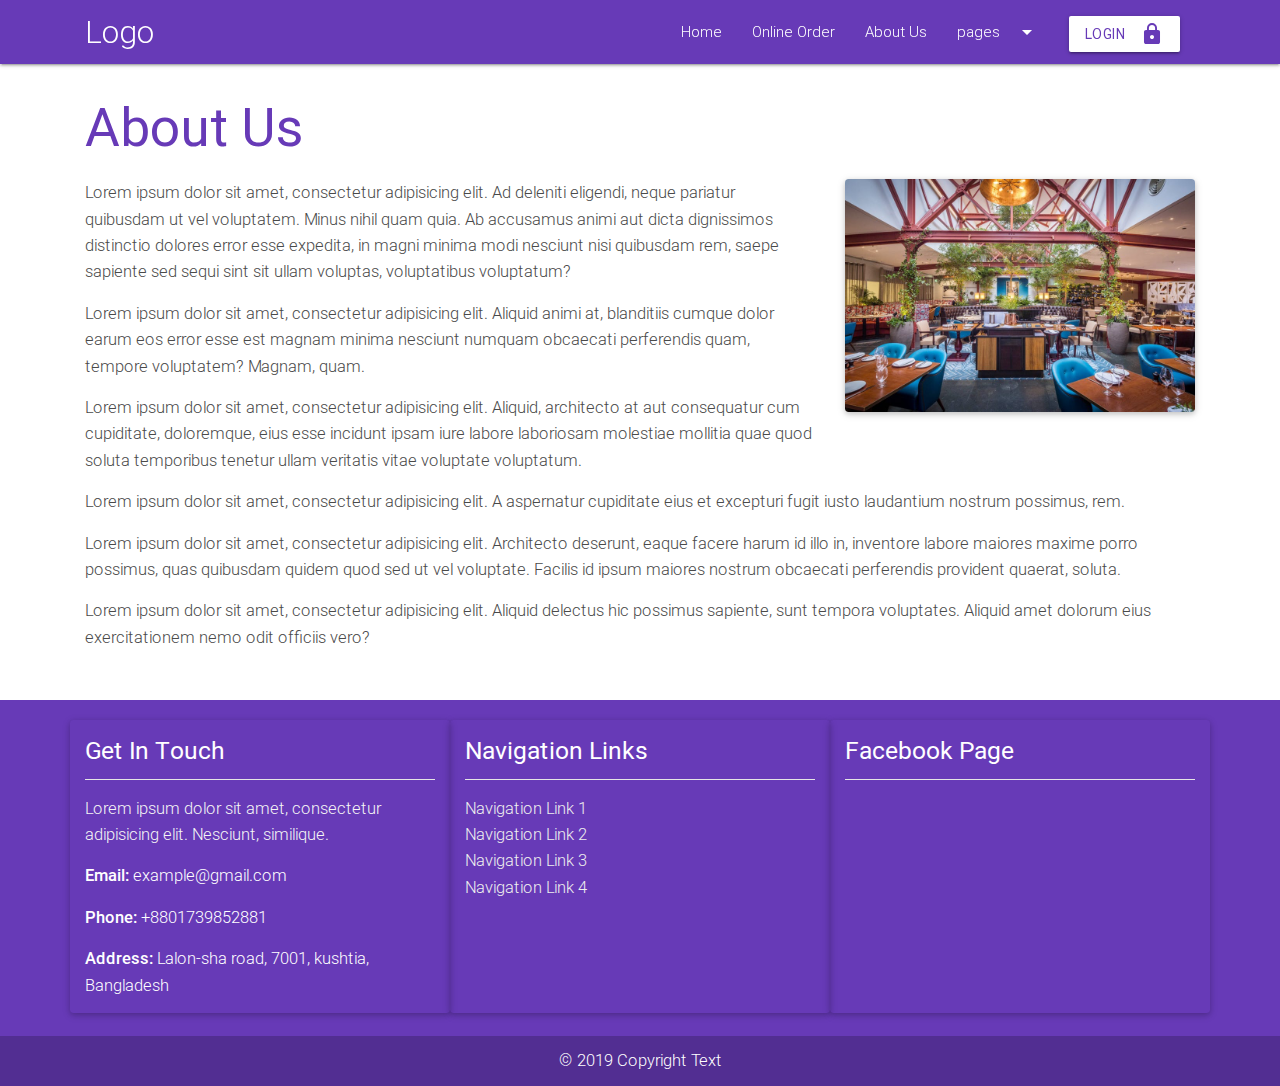
<file: about.html>
<!doctype html>
<html lang="en">
<head>
    <meta charset="UTF-8">
    <meta name="viewport" content="width=device-width, initial-scale=1, shrink-to-fit=no">
    <meta http-equiv="x-ua-compatible" content="ie=edge">
    <title>Home | Restaurant Template 1</title>

    <link href="https://fonts.googleapis.com/icon?family=Material+Icons" rel="stylesheet">
    <link rel="stylesheet" href="assets/css/font-awesome.min.css">
    <link rel="stylesheet" href="assets/css/bootstrap.min.css">
    <link rel="stylesheet" href="assets/css/mdb.min.css">
    <link rel="stylesheet" href="assets/css/materialize.css">
    <link rel="stylesheet" href="assets/css/owl.carousel.min.css">
    <link rel="stylesheet" href="assets/css/owl.theme.default.min.css">
    <!--<link rel="stylesheet" href="assets/css/animate.min.css">-->
    <link rel="stylesheet" href="assets/css/magnific-popup.css">
    <link rel="stylesheet" href="assets/css/style.css">
    <link rel="stylesheet" href="assets/css/responsive.css">

    <!--[if lt IE 9]>
    <script src="https://oss.maxcdn.com/libs/html5shiv/3.7.0/html5shiv.js"></script>
    <![endif]-->
    <style>
        .single-page-post-area .single-page-thumb {
            float: right;
            margin-left: 30px;
            margin-bottom: 30px;
            width: 350px;
            text-align: center;
        }
    </style>
</head>
<body>
<!--top bar section start-->
<header class="topbar navbar-fixed">
    <nav>
        <div class="container">
            <div class="nav-wrapper">
                <a href="#!" class="brand-logo">Logo</a>
                <a href="#" data-target="mobile-demo" class="sidenav-trigger"><i class="material-icons">menu</i></a>
                <ul class="right hide-on-med-and-down">
                    <li><a href="index.html">Home</a></li>
                    <li><a href="search-details.html">Online Order</a></li>
                    <li><a href="#!">About Us</a></li>
                    <li>
                        <a class="dropdown-trigger" href="#!" data-target="dropdown1">
                            pages
                            <i class="material-icons right">arrow_drop_down</i>
                        </a>
                        <ul id="dropdown1" class="dropdown-content">
                            <li><a href="login.html">Login</a></li>
                            <li class="divider"></li>
                            <li><a href="registration.html">Registration</a></li>
                            <li class="divider"></li>
                            <li><a href="reset-password.html">Reset Password</a></li>
                        </ul>
                    </li>
                    <li>
                        <!--<a class="waves-effect rounded waves-light btn modal-trigger btn-deep-purple" href="#modal1">Login</a>-->
                        <a href="login.html" class="my-auto btn btn-white btn-rounded mb-4">Login<i
                                class="material-icons right">lock</i></a>
                    </li>
                </ul>
                <div class="mobile-login-btn right d-none">
                    <a href="#">
                        <button type="button" class="btn">login</button>
                    </a>
                </div>
            </div>
        </div>
    </nav>

    <ul class="sidenav" id="mobile-demo">
        <li><a href="index.html">Home</a></li>
        <li><a href="#!">Online Order</a></li>
        <li><a href="#!">Reservation</a></li>
        <li>
            <a class="dropdown-trigger" href="#!" data-target="dropdown2">
                pages
                <i class="material-icons right">arrow_drop_down</i>
            </a>
            <ul id="dropdown2" class="dropdown-content">
                <li><a href="#!">About</a></li>
                <li class="divider"></li>
                <li><a href="#!">Gallery</a></li>
                <li class="divider"></li>
                <li><a href="#!">Contact Us</a></li>
            </ul>
        </li>
    </ul>
</header>
<!--top bar section end-->

<!--about details section start-->
<section class="single-page-details-section section-padding">
    <div class="container">
        <div class="row">
            <div class="col-md-12">
                <div class="single-page-post-area">
                    <div class="section-title text-md-left text-center">
                        <h2 class="text-capitalize mt-0">about us</h2>
                    </div>
                    <div class="single-page-thumb">
                        <img src="assets/images/about-thumb.jpg" alt="" class="img-fluid z-depth-1 rounded">
                    </div>
                    <div class="single-page-post-content">
                        <p>Lorem ipsum dolor sit amet, consectetur adipisicing elit. Ad deleniti eligendi, neque pariatur quibusdam ut vel voluptatem. Minus nihil quam quia. Ab accusamus animi aut dicta dignissimos distinctio dolores error esse expedita, in magni minima modi nesciunt nisi quibusdam rem, saepe sapiente sed sequi sint sit ullam voluptas, voluptatibus voluptatum?</p>
                        <p>Lorem ipsum dolor sit amet, consectetur adipisicing elit. Aliquid animi at, blanditiis cumque dolor earum eos error esse est magnam minima nesciunt numquam obcaecati perferendis quam, tempore voluptatem? Magnam, quam.</p>
                        <p>Lorem ipsum dolor sit amet, consectetur adipisicing elit. Aliquid, architecto at aut consequatur cum cupiditate, doloremque, eius esse incidunt ipsam iure labore laboriosam molestiae mollitia quae quod soluta temporibus tenetur ullam veritatis vitae voluptate voluptatum.</p>
                        <p>Lorem ipsum dolor sit amet, consectetur adipisicing elit. A aspernatur cupiditate eius et excepturi fugit iusto laudantium nostrum possimus, rem.</p>
                        <p>Lorem ipsum dolor sit amet, consectetur adipisicing elit. Architecto deserunt, eaque facere harum id illo in, inventore labore maiores maxime porro possimus, quas quibusdam quidem quod sed ut vel voluptate. Facilis id ipsum maiores nostrum obcaecati perferendis provident quaerat, soluta.</p>
                        <p>Lorem ipsum dolor sit amet, consectetur adipisicing elit. Aliquid delectus hic possimus sapiente, sunt tempora voluptates. Aliquid amet dolorum eius exercitationem nemo odit officiis vero?</p>
                    </div>
                </div>
            </div>
        </div>
    </div>
</section>
<!--about details section end-->

<!--footer area start-->
<section class="footer-section">
    <footer class="page-footer">
        <div class="container">
            <div class="row pb-4">
                <div class="col-md-4 z-depth-1 rounded">
                    <h5 class="white-text text-capitalize">get in touch</h5>
                    <hr class="white">
                    <p class="grey-text text-lighten-4">Lorem ipsum dolor sit amet, consectetur adipisicing elit.
                        Nesciunt, similique.</p>
                    <p><strong>Email: </strong>example@gmail.com</p>
                    <p><strong>Phone: </strong>+8801739852881</p>
                    <p><strong>Address: </strong>Lalon-sha road, 7001, kushtia, Bangladesh</p>
                </div>
                <div class="col-md-4 z-depth-1 rounded">
                    <h5 class="white-text text-capitalize">Navigation links</h5>
                    <hr class="white">
                    <ul>
                        <li><a class="grey-text text-lighten-3" href="#!">Navigation Link 1</a></li>
                        <li><a class="grey-text text-lighten-3" href="#!">Navigation Link 2</a></li>
                        <li><a class="grey-text text-lighten-3" href="#!">Navigation Link 3</a></li>
                        <li><a class="grey-text text-lighten-3" href="#!">Navigation Link 4</a></li>
                    </ul>
                </div>
                <div class="col-md-4 z-depth-1 rounded">
                    <h5 class="white-text text-capitalize">facebook page</h5>
                    <hr class="white">
                    <div class="embed-responsive embed-responsive-16by9">
                        <iframe src="https://www.facebook.com/plugins/page.php?href=https%3A%2F%2Fwww.facebook.com%2Ffacebook&tabs&width=340&height=181&small_header=false&adapt_container_width=true&hide_cover=false&show_facepile=true&appId"
                                style="border:none;overflow:hidden" scrolling="no" frameborder="0"
                                allowTransparency="true" allow="encrypted-media"></iframe>
                    </div>
                </div>
            </div>
        </div>
        <div class="footer-copyright">
            <div class="container-fluid text-center">
                <p class="m-0 white-text">© 2019 Copyright Text</p>
            </div>
        </div>
    </footer>
</section>
<!--footer area end-->


<!--back to top-->
<!--<div class="back_to_top_area">
    <div class="container">
        <div class="row">
            <div class="back_to_top">
                <i class="fa fa-arrow-up"></i>
            </div>
        </div>
    </div>
</div>-->
<!--back to end-->
<!--<script src="assets/js/jquery-3.3.1.min.js"></script>-->
<script src="assets/js/jquery-3.4.1.min.js"></script>
<script src="assets/js/popper.min.js"></script>
<script src="assets/js/bootstrap.min.js"></script>
<script src="assets/js/mdb.min.js"></script>
<script src="assets/js/materialize.min.js"></script>
<script src="assets/js/owl.carousel.min.js"></script>
<!--<script src="assets/js/wow.min.js"></script>-->
<script src="assets/js/jquery.magnific-popup.min.js"></script>
<script src="assets/js/custom.js"></script>
</body>
</html>
</file>
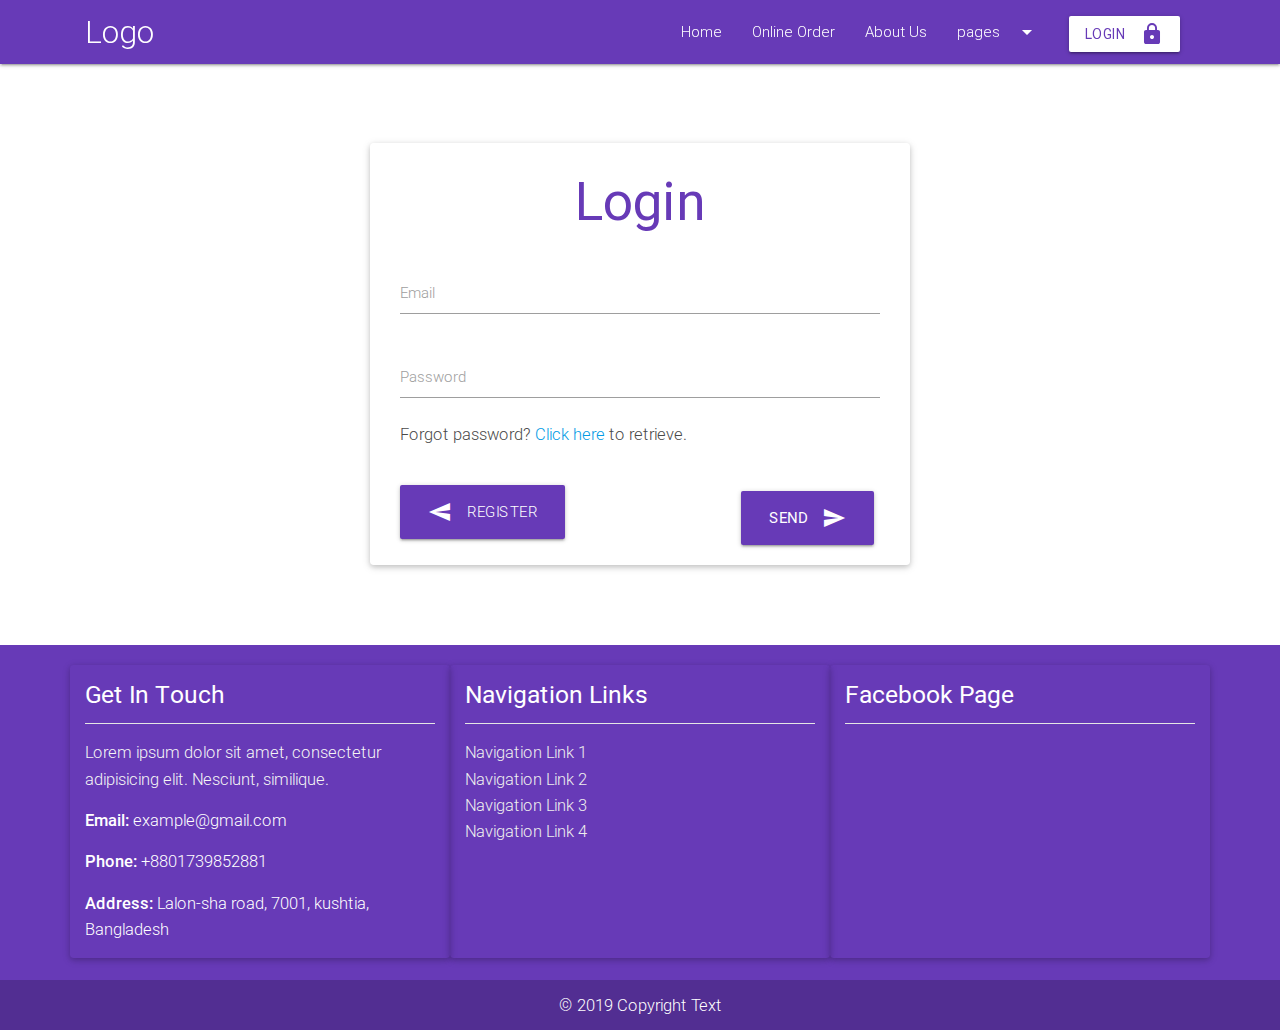
<file: login.html>
<!doctype html>
<html lang="en">
<head>
    <meta charset="UTF-8">
    <meta name="viewport" content="width=device-width, initial-scale=1, shrink-to-fit=no">
    <meta http-equiv="x-ua-compatible" content="ie=edge">
    <title>Home | Restaurant Template 1</title>

    <link href="https://fonts.googleapis.com/icon?family=Material+Icons" rel="stylesheet">
    <link rel="stylesheet" href="assets/css/font-awesome.min.css">
    <link rel="stylesheet" href="assets/css/bootstrap.min.css">
    <link rel="stylesheet" href="assets/css/mdb.min.css">
    <link rel="stylesheet" href="assets/css/materialize.css">
    <link rel="stylesheet" href="assets/css/owl.carousel.min.css">
    <link rel="stylesheet" href="assets/css/owl.theme.default.min.css">
    <!--<link rel="stylesheet" href="assets/css/animate.min.css">-->
    <link rel="stylesheet" href="assets/css/magnific-popup.css">
    <link rel="stylesheet" href="assets/css/style.css">
    <link rel="stylesheet" href="assets/css/responsive.css">

    <!--[if lt IE 9]>
    <script src="https://oss.maxcdn.com/libs/html5shiv/3.7.0/html5shiv.js"></script>
    <![endif]-->
</head>
<body>
<!--top bar section start-->
<header class="topbar navbar-fixed">
    <nav>
        <div class="container">
            <div class="nav-wrapper">
                <a href="#!" class="brand-logo">Logo</a>
                <a href="#" data-target="mobile-demo" class="sidenav-trigger"><i class="material-icons">menu</i></a>
                <ul class="right hide-on-med-and-down">
                    <li><a href="index.html">Home</a></li>
                    <li><a href="search-details.html">Online Order</a></li>
                    <li><a href="#!">About Us</a></li>
                    <li>
                        <a class="dropdown-trigger" href="#!" data-target="dropdown1">
                            pages
                            <i class="material-icons right">arrow_drop_down</i>
                        </a>
                        <ul id="dropdown1" class="dropdown-content">
                            <li><a href="login.html">Login</a></li>
                            <li class="divider"></li>
                            <li><a href="registration.html">Registration</a></li>
                            <li class="divider"></li>
                            <li><a href="reset-password.html">Reset Password</a></li>
                        </ul>
                    </li>
                    <li>
                        <!--<a class="waves-effect rounded waves-light btn modal-trigger btn-deep-purple" href="#modal1">Login</a>-->
                        <a href="login.html" class="my-auto btn btn-white btn-rounded mb-4">Login<i
                                class="material-icons right">lock</i></a>
                    </li>
                </ul>
                <div class="mobile-login-btn right d-none">
                    <a href="#">
                        <button type="button" class="btn">login</button>
                    </a>
                </div>
            </div>
        </div>
    </nav>

    <ul class="sidenav" id="mobile-demo">
        <li><a href="index.html">Home</a></li>
        <li><a href="#!">Online Order</a></li>
        <li><a href="#!">Reservation</a></li>
        <li>
            <a class="dropdown-trigger" href="#!" data-target="dropdown2">
                pages
                <i class="material-icons right">arrow_drop_down</i>
            </a>
            <ul id="dropdown2" class="dropdown-content">
                <li><a href="#!">About</a></li>
                <li class="divider"></li>
                <li><a href="#!">Gallery</a></li>
                <li class="divider"></li>
                <li><a href="#!">Contact Us</a></li>
            </ul>
        </li>
    </ul>
</header>
<!--top bar section end-->

<!--login form section start-->
<br>
<br>
<br>
<section class="login-section">
    <div class="container">
        <div class="row">
            <div class="col-lg-6 offset-lg-3 col-md-8 offset-md-2">
                <div class="form-area z-depth-1 p-3 rounded">
                    <div class="section-title text-center">
                        <h2 class="text-capitalize mt-3">login</h2>
                    </div>
                    <div class="l-form pl-3 pr-3">
                        <form action="#">
                            <div class="row">
                                <div class="col-md-12">
                                    <div class="input-field">
                                        <input id="l-email" type="email" class="validate">
                                        <label for="l-email">Email</label>
                                    </div>
                                </div>
                                <div class="col-md-12">
                                    <div class="input-field">
                                        <input id="l-password" type="password" class="validate">
                                        <label for="l-password">Password</label>
                                    </div>
                                    <p>Forgot password? <a href="reset-password.html">Click here</a> to retrieve.</p>
                                </div>
                                <div class="col-12 mt-4">
                                    <div class="text-right w-100">
                                        <a href="registration.html" class="waves-effect waves-light btn-large left white-text">Register <i class="material-icons left" style="-webkit-transform: rotate(180deg);-moz-transform: rotate(180deg);-ms-transform: rotate(180deg);-o-transform: rotate(180deg);transform: rotate(180deg);">send</i></a>
                                        <button class="btn btn-large waves-effect waves-light" type="submit"
                                                name="action">
                                            Send
                                            <i class="material-icons right">send</i>
                                        </button>
                                    </div>
                                </div>
                            </div>
                        </form>
                    </div>
                </div>
            </div>
        </div>
    </div>
</section>
<br>
<br>
<br>
<!--login form section end-->

<!--footer area start-->
<section class="footer-section">
    <footer class="page-footer">
        <div class="container">
            <div class="row pb-4">
                <div class="col-md-4 z-depth-1 rounded">
                    <h5 class="white-text text-capitalize">get in touch</h5>
                    <hr class="white">
                    <p class="grey-text text-lighten-4">Lorem ipsum dolor sit amet, consectetur adipisicing elit.
                        Nesciunt, similique.</p>
                    <p><strong>Email: </strong>example@gmail.com</p>
                    <p><strong>Phone: </strong>+8801739852881</p>
                    <p><strong>Address: </strong>Lalon-sha road, 7001, kushtia, Bangladesh</p>
                </div>
                <div class="col-md-4 z-depth-1 rounded">
                    <h5 class="white-text text-capitalize">Navigation links</h5>
                    <hr class="white">
                    <ul>
                        <li><a class="grey-text text-lighten-3" href="#!">Navigation Link 1</a></li>
                        <li><a class="grey-text text-lighten-3" href="#!">Navigation Link 2</a></li>
                        <li><a class="grey-text text-lighten-3" href="#!">Navigation Link 3</a></li>
                        <li><a class="grey-text text-lighten-3" href="#!">Navigation Link 4</a></li>
                    </ul>
                </div>
                <div class="col-md-4 z-depth-1 rounded">
                    <h5 class="white-text text-capitalize">facebook page</h5>
                    <hr class="white">
                    <div class="embed-responsive embed-responsive-16by9">
                        <iframe src="https://www.facebook.com/plugins/page.php?href=https%3A%2F%2Fwww.facebook.com%2Ffacebook&tabs&width=340&height=181&small_header=false&adapt_container_width=true&hide_cover=false&show_facepile=true&appId"
                                style="border:none;overflow:hidden" scrolling="no" frameborder="0"
                                allowTransparency="true" allow="encrypted-media"></iframe>
                    </div>
                </div>
            </div>
        </div>
        <div class="footer-copyright">
            <div class="container-fluid text-center">
                <p class="m-0 white-text">© 2019 Copyright Text</p>
            </div>
        </div>
    </footer>
</section>
<!--footer area end-->


<!--back to top-->
<!--<div class="back_to_top_area">
    <div class="container">
        <div class="row">
            <div class="back_to_top">
                <i class="fa fa-arrow-up"></i>
            </div>
        </div>
    </div>
</div>-->
<!--back to end-->
<!--<script src="assets/js/jquery-3.3.1.min.js"></script>-->
<script src="assets/js/jquery-3.4.1.min.js"></script>
<script src="assets/js/popper.min.js"></script>
<script src="assets/js/bootstrap.min.js"></script>
<script src="assets/js/mdb.min.js"></script>
<script src="assets/js/materialize.min.js"></script>
<script src="assets/js/owl.carousel.min.js"></script>
<!--<script src="assets/js/wow.min.js"></script>-->
<script src="assets/js/jquery.magnific-popup.min.js"></script>
<script src="assets/js/custom.js"></script>
</body>
</html>
</file>
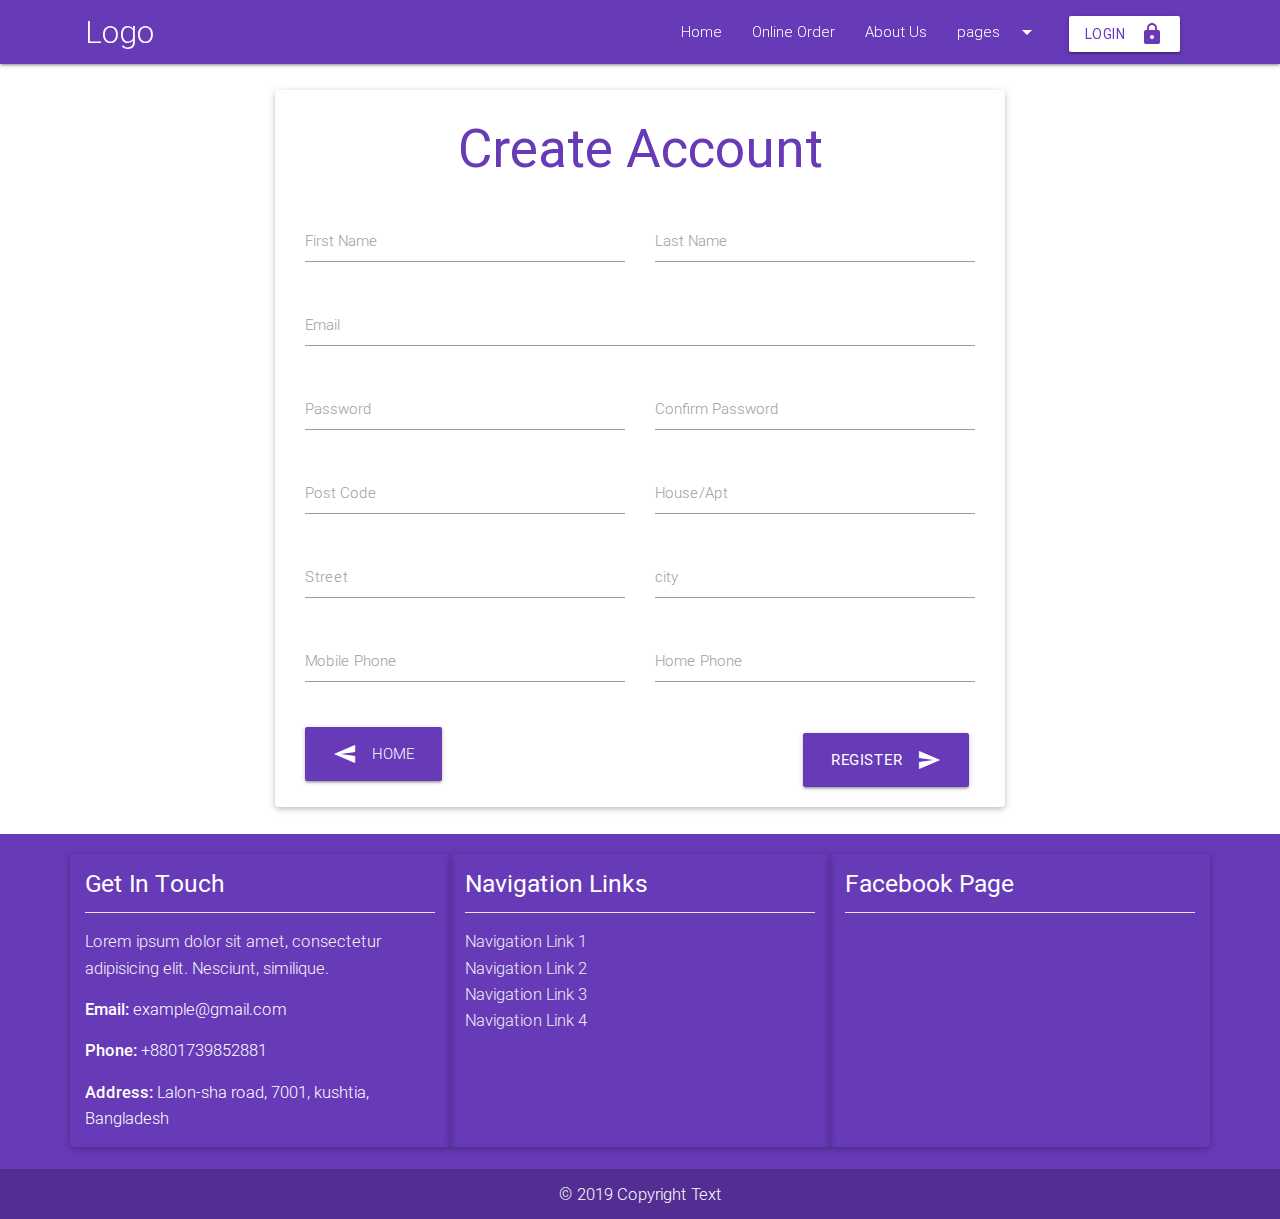
<file: registration.html>
<!doctype html>
<html lang="en">
<head>
    <meta charset="UTF-8">
    <meta name="viewport" content="width=device-width, initial-scale=1, shrink-to-fit=no">
    <meta http-equiv="x-ua-compatible" content="ie=edge">
    <title>Home | Restaurant Template 1</title>

    <link href="https://fonts.googleapis.com/icon?family=Material+Icons" rel="stylesheet">
    <link rel="stylesheet" href="assets/css/font-awesome.min.css">
    <link rel="stylesheet" href="assets/css/bootstrap.min.css">
    <link rel="stylesheet" href="assets/css/mdb.min.css">
    <link rel="stylesheet" href="assets/css/materialize.css">
    <link rel="stylesheet" href="assets/css/owl.carousel.min.css">
    <link rel="stylesheet" href="assets/css/owl.theme.default.min.css">
    <!--<link rel="stylesheet" href="assets/css/animate.min.css">-->
    <link rel="stylesheet" href="assets/css/magnific-popup.css">
    <link rel="stylesheet" href="assets/css/style.css">
    <link rel="stylesheet" href="assets/css/responsive.css">

    <!--[if lt IE 9]>
    <script src="https://oss.maxcdn.com/libs/html5shiv/3.7.0/html5shiv.js"></script>
    <![endif]-->
</head>
<body>
<!--top bar section start-->
<header class="topbar navbar-fixed">
    <nav>
        <div class="container">
            <div class="nav-wrapper">
                <a href="#!" class="brand-logo">Logo</a>
                <a href="#" data-target="mobile-demo" class="sidenav-trigger"><i class="material-icons">menu</i></a>
                <ul class="right hide-on-med-and-down">
                    <li><a href="index.html">Home</a></li>
                    <li><a href="search-details.html">Online Order</a></li>
                    <li><a href="#!">About Us</a></li>
                    <li>
                        <a class="dropdown-trigger" href="#!" data-target="dropdown1">
                            pages
                            <i class="material-icons right">arrow_drop_down</i>
                        </a>
                        <ul id="dropdown1" class="dropdown-content">
                            <li><a href="login.html">Login</a></li>
                            <li class="divider"></li>
                            <li><a href="registration.html">Registration</a></li>
                            <li class="divider"></li>
                            <li><a href="reset-password.html">Reset Password</a></li>
                        </ul>
                    </li>
                    <li>
                        <!--<a class="waves-effect rounded waves-light btn modal-trigger btn-deep-purple" href="#modal1">Login</a>-->
                        <a href="login.html" class="my-auto btn btn-white btn-rounded mb-4">Login<i class="material-icons right">lock</i></a>
                    </li>
                </ul>
                <div class="mobile-login-btn right d-none">
                    <a href="#">
                        <button type="button" class="btn">login</button>
                    </a>
                </div>
            </div>
        </div>
    </nav>

    <ul class="sidenav" id="mobile-demo">
        <li><a href="index.html">Home</a></li>
        <li><a href="#!">Online Order</a></li>
        <li><a href="#!">Reservation</a></li>
        <li>
            <a class="dropdown-trigger" href="#!" data-target="dropdown2">
                pages
                <i class="material-icons right">arrow_drop_down</i>
            </a>
            <ul id="dropdown2" class="dropdown-content">
                <li><a href="#!">About</a></li>
                <li class="divider"></li>
                <li><a href="#!">Gallery</a></li>
                <li class="divider"></li>
                <li><a href="#!">Contact Us</a></li>
            </ul>
        </li>
    </ul>
</header>
<!--top bar section end-->

<!--register form section start-->
<br>
<section class="register-section">
    <div class="container">
        <div class="row">
            <div class="col-lg-8 offset-lg-2 col-md-10 offset-md-1">
                <div class="form-area z-depth-1 p-3 rounded">
                    <div class="section-title text-center">
                        <h2 class="text-capitalize mt-3">create account</h2>
                    </div>
                    <div class="l-form pl-3 pr-3">
                        <form action="#">
                            <div class="row">
                                <div class="col-md-6">
                                    <div class="input-field">
                                        <input id="f-name" type="text" class="validate">
                                        <label for="f-name">First Name</label>
                                    </div>
                                </div>
                                <div class="col-md-6">
                                    <div class="input-field">
                                        <input id="l-name" type="text" class="validate">
                                        <label for="l-name">Last Name</label>
                                    </div>
                                </div>
                                <div class="col-md-12">
                                    <div class="input-field">
                                        <input id="r-email" type="email" class="validate">
                                        <label for="r-email">Email</label>
                                    </div>
                                </div>
                                <div class="col-md-6">
                                    <div class="input-field">
                                        <input id="r-password" type="password" class="validate">
                                        <label for="r-password">Password</label>
                                    </div>
                                </div>
                                <div class="col-md-6">
                                    <div class="input-field">
                                        <input id="rc-password" type="password" class="validate">
                                        <label for="rc-password">Confirm Password</label>
                                    </div>
                                </div>
                                <div class="col-md-6">
                                    <div class="input-field">
                                        <input id="r-postcode" type="text" class="validate">
                                        <label for="r-postcode">Post Code</label>
                                    </div>
                                </div>
                                <div class="col-md-6">
                                    <div class="input-field">
                                        <input id="r-house" type="text" class="validate">
                                        <label for="r-house">House/Apt</label>
                                    </div>
                                </div>
                                <div class="col-md-6">
                                    <div class="input-field">
                                        <input id="r-street" type="text" class="validate">
                                        <label for="r-street">Street</label>
                                    </div>
                                </div>
                                <div class="col-md-6">
                                    <div class="input-field">
                                        <input id="r-city" type="text" class="validate">
                                        <label for="r-city">city</label>
                                    </div>
                                </div>
                                <div class="col-md-6">
                                    <div class="input-field">
                                        <input id="r-mobile" type="text" class="validate">
                                        <label for="r-mobile">Mobile Phone</label>
                                    </div>
                                </div>
                                <div class="col-md-6">
                                    <div class="input-field">
                                        <input id="r-home-phone" type="text" class="validate">
                                        <label for="r-home-phone">Home Phone</label>
                                    </div>
                                </div>
                                <div class="col-12 mt-4">
                                    <div class="text-right w-100">
                                        <a href="index.html" class="waves-effect waves-light btn-large left white-text">Home <i class="material-icons left" style="-webkit-transform: rotate(180deg);-moz-transform: rotate(180deg);-ms-transform: rotate(180deg);-o-transform: rotate(180deg);transform: rotate(180deg);">send</i></a>
                                        <button class="btn btn-large waves-effect waves-light" type="submit"
                                                name="action">
                                            register
                                            <i class="material-icons right">send</i>
                                        </button>
                                    </div>
                                </div>
                            </div>
                        </form>
                    </div>
                </div>
            </div>
        </div>
    </div>
</section>
<br>
<!--register form section end-->

<!--footer area start-->
<section class="footer-section">
    <footer class="page-footer">
        <div class="container">
            <div class="row pb-4">
                <div class="col-md-4 z-depth-1 rounded">
                    <h5 class="white-text text-capitalize">get in touch</h5>
                    <hr class="white">
                    <p class="grey-text text-lighten-4">Lorem ipsum dolor sit amet, consectetur adipisicing elit.
                        Nesciunt, similique.</p>
                    <p><strong>Email: </strong>example@gmail.com</p>
                    <p><strong>Phone: </strong>+8801739852881</p>
                    <p><strong>Address: </strong>Lalon-sha road, 7001, kushtia, Bangladesh</p>
                </div>
                <div class="col-md-4 z-depth-1 rounded">
                    <h5 class="white-text text-capitalize">Navigation links</h5>
                    <hr class="white">
                    <ul>
                        <li><a class="grey-text text-lighten-3" href="#!">Navigation Link 1</a></li>
                        <li><a class="grey-text text-lighten-3" href="#!">Navigation Link 2</a></li>
                        <li><a class="grey-text text-lighten-3" href="#!">Navigation Link 3</a></li>
                        <li><a class="grey-text text-lighten-3" href="#!">Navigation Link 4</a></li>
                    </ul>
                </div>
                <div class="col-md-4 z-depth-1 rounded">
                    <h5 class="white-text text-capitalize">facebook page</h5>
                    <hr class="white">
                    <div class="embed-responsive embed-responsive-16by9">
                        <iframe src="https://www.facebook.com/plugins/page.php?href=https%3A%2F%2Fwww.facebook.com%2Ffacebook&tabs&width=340&height=181&small_header=false&adapt_container_width=true&hide_cover=false&show_facepile=true&appId"
                                style="border:none;overflow:hidden" scrolling="no" frameborder="0"
                                allowTransparency="true" allow="encrypted-media"></iframe>
                    </div>
                </div>
            </div>
        </div>
        <div class="footer-copyright">
            <div class="container-fluid text-center">
                <p class="m-0 white-text">© 2019 Copyright Text</p>
            </div>
        </div>
    </footer>
</section>
<!--footer area end-->


<!--back to top-->
<!--<div class="back_to_top_area">
    <div class="container">
        <div class="row">
            <div class="back_to_top">
                <i class="fa fa-arrow-up"></i>
            </div>
        </div>
    </div>
</div>-->
<!--back to end-->
<!--<script src="assets/js/jquery-3.3.1.min.js"></script>-->
<script src="assets/js/jquery-3.4.1.min.js"></script>
<script src="assets/js/popper.min.js"></script>
<script src="assets/js/bootstrap.min.js"></script>
<script src="assets/js/mdb.min.js"></script>
<script src="assets/js/materialize.min.js"></script>
<script src="assets/js/owl.carousel.min.js"></script>
<!--<script src="assets/js/wow.min.js"></script>-->
<script src="assets/js/jquery.magnific-popup.min.js"></script>
<script src="assets/js/custom.js"></script>
</body>
</html>
</file>
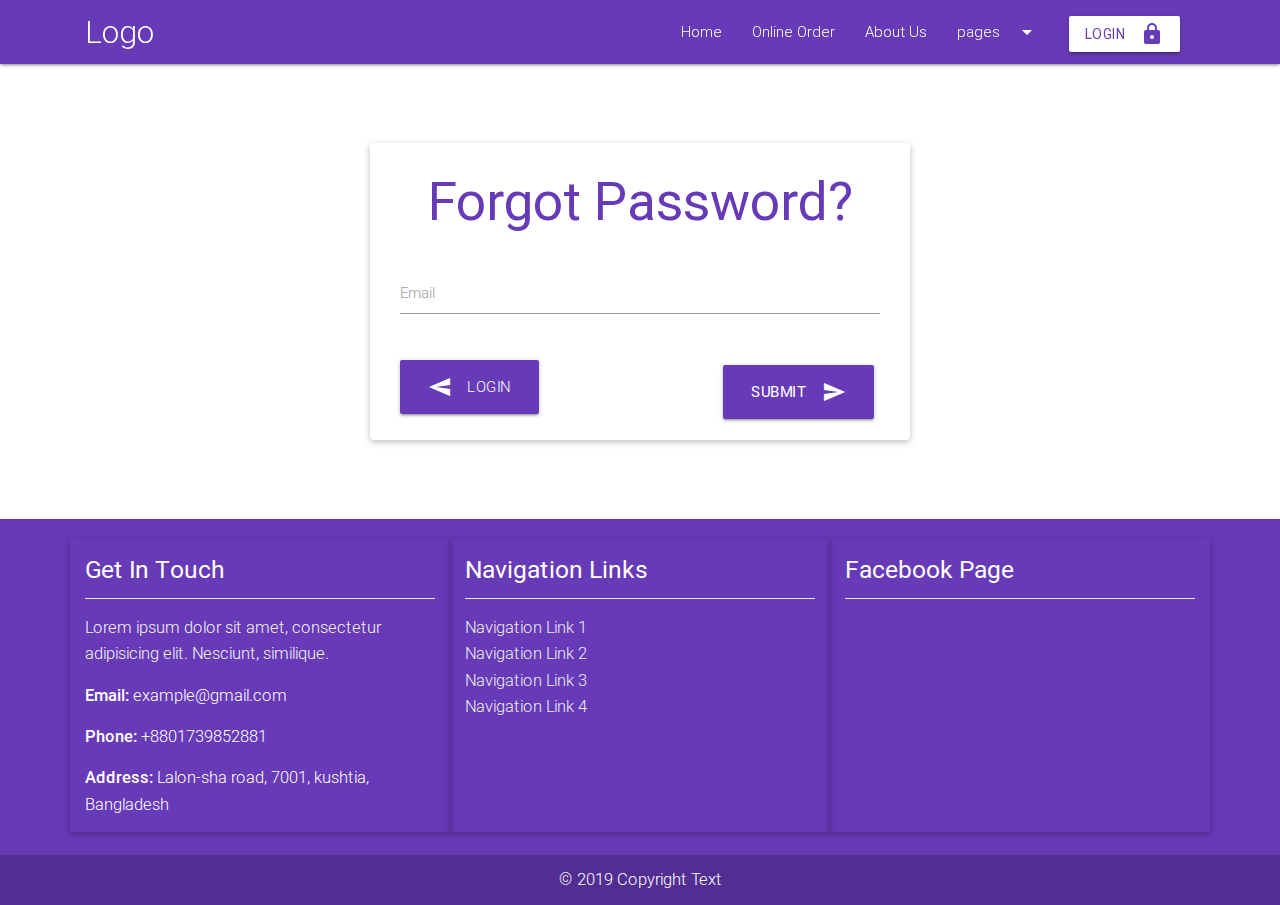
<file: reset-password.html>
<!doctype html>
<html lang="en">
<head>
    <meta charset="UTF-8">
    <meta name="viewport" content="width=device-width, initial-scale=1, shrink-to-fit=no">
    <meta http-equiv="x-ua-compatible" content="ie=edge">
    <title>Home | Restaurant Template 1</title>

    <link href="https://fonts.googleapis.com/icon?family=Material+Icons" rel="stylesheet">
    <link rel="stylesheet" href="assets/css/font-awesome.min.css">
    <link rel="stylesheet" href="assets/css/bootstrap.min.css">
    <link rel="stylesheet" href="assets/css/mdb.min.css">
    <link rel="stylesheet" href="assets/css/materialize.css">
    <link rel="stylesheet" href="assets/css/owl.carousel.min.css">
    <link rel="stylesheet" href="assets/css/owl.theme.default.min.css">
    <!--<link rel="stylesheet" href="assets/css/animate.min.css">-->
    <link rel="stylesheet" href="assets/css/magnific-popup.css">
    <link rel="stylesheet" href="assets/css/style.css">
    <link rel="stylesheet" href="assets/css/responsive.css">

    <!--[if lt IE 9]>
    <script src="https://oss.maxcdn.com/libs/html5shiv/3.7.0/html5shiv.js"></script>
    <![endif]-->
</head>
<body>
<!--top bar section start-->
<header class="topbar navbar-fixed">
    <nav>
        <div class="container">
            <div class="nav-wrapper">
                <a href="#!" class="brand-logo">Logo</a>
                <a href="#" data-target="mobile-demo" class="sidenav-trigger"><i class="material-icons">menu</i></a>
                <ul class="right hide-on-med-and-down">
                    <li><a href="index.html">Home</a></li>
                    <li><a href="search-details.html">Online Order</a></li>
                    <li><a href="#!">About Us</a></li>
                    <li>
                        <a class="dropdown-trigger" href="#!" data-target="dropdown1">
                            pages
                            <i class="material-icons right">arrow_drop_down</i>
                        </a>
                        <ul id="dropdown1" class="dropdown-content">
                            <li><a href="login.html">Login</a></li>
                            <li class="divider"></li>
                            <li><a href="registration.html">Registration</a></li>
                            <li class="divider"></li>
                            <li><a href="reset-password.html">Reset Password</a></li>
                        </ul>
                    </li>
                    <li>
                        <!--<a class="waves-effect rounded waves-light btn modal-trigger btn-deep-purple" href="#modal1">Login</a>-->
                        <a href="login.html" class="my-auto btn btn-white btn-rounded mb-4">Login<i class="material-icons right">lock</i></a>
                    </li>
                </ul>
                <div class="mobile-login-btn right d-none">
                    <a href="#">
                        <button type="button" class="btn">login</button>
                    </a>
                </div>
            </div>
        </div>
    </nav>

    <ul class="sidenav" id="mobile-demo">
        <li><a href="index.html">Home</a></li>
        <li><a href="#!">Online Order</a></li>
        <li><a href="#!">Reservation</a></li>
        <li>
            <a class="dropdown-trigger" href="#!" data-target="dropdown2">
                pages
                <i class="material-icons right">arrow_drop_down</i>
            </a>
            <ul id="dropdown2" class="dropdown-content">
                <li><a href="#!">About</a></li>
                <li class="divider"></li>
                <li><a href="#!">Gallery</a></li>
                <li class="divider"></li>
                <li><a href="#!">Contact Us</a></li>
            </ul>
        </li>
    </ul>
</header>
<!--top bar section end-->

<!--reset password form section start-->
<br>
<br>
<br>
<section class="reset-pass-section">
    <div class="container">
        <div class="row">
            <div class="col-lg-6 offset-lg-3 col-md-8 offset-md-2">
                <div class="form-area z-depth-1 p-3 rounded">
                    <div class="section-title text-center">
                        <h2 class="text-capitalize mt-3">forgot password?</h2>
                    </div>
                    <div class="reset-form pl-3 pr-3">
                        <form action="#">
                            <div class="row">
                                <div class="col-md-12">
                                    <div class="input-field">
                                        <input id="l-email" type="email" class="validate">
                                        <label for="l-email">Email</label>
                                    </div>
                                </div>
                                <div class="col-12 mt-4">
                                    <div class="text-right w-100">
                                        <a href="login.html" class="waves-effect waves-light btn-large left white-text">Login <i class="material-icons left" style="-webkit-transform: rotate(180deg);-moz-transform: rotate(180deg);-ms-transform: rotate(180deg);-o-transform: rotate(180deg);transform: rotate(180deg);">send</i></a>
                                        <button class="btn btn-large waves-effect waves-light" type="submit"
                                                name="action">
                                            submit
                                            <i class="material-icons right">send</i>
                                        </button>
                                    </div>
                                </div>
                            </div>
                        </form>
                    </div>
                </div>
            </div>
        </div>
    </div>
</section>
<br>
<br>
<br>
<!--reset password form section end-->

<!--footer area start-->
<section class="footer-section">
    <footer class="page-footer">
        <div class="container">
            <div class="row pb-4">
                <div class="col-md-4 z-depth-1 rounded">
                    <h5 class="white-text text-capitalize">get in touch</h5>
                    <hr class="white">
                    <p class="grey-text text-lighten-4">Lorem ipsum dolor sit amet, consectetur adipisicing elit.
                        Nesciunt, similique.</p>
                    <p><strong>Email: </strong>example@gmail.com</p>
                    <p><strong>Phone: </strong>+8801739852881</p>
                    <p><strong>Address: </strong>Lalon-sha road, 7001, kushtia, Bangladesh</p>
                </div>
                <div class="col-md-4 z-depth-1 rounded">
                    <h5 class="white-text text-capitalize">Navigation links</h5>
                    <hr class="white">
                    <ul>
                        <li><a class="grey-text text-lighten-3" href="#!">Navigation Link 1</a></li>
                        <li><a class="grey-text text-lighten-3" href="#!">Navigation Link 2</a></li>
                        <li><a class="grey-text text-lighten-3" href="#!">Navigation Link 3</a></li>
                        <li><a class="grey-text text-lighten-3" href="#!">Navigation Link 4</a></li>
                    </ul>
                </div>
                <div class="col-md-4 z-depth-1 rounded">
                    <h5 class="white-text text-capitalize">facebook page</h5>
                    <hr class="white">
                    <div class="embed-responsive embed-responsive-16by9">
                        <iframe src="https://www.facebook.com/plugins/page.php?href=https%3A%2F%2Fwww.facebook.com%2Ffacebook&tabs&width=340&height=181&small_header=false&adapt_container_width=true&hide_cover=false&show_facepile=true&appId"
                                style="border:none;overflow:hidden" scrolling="no" frameborder="0"
                                allowTransparency="true" allow="encrypted-media"></iframe>
                    </div>
                </div>
            </div>
        </div>
        <div class="footer-copyright">
            <div class="container-fluid text-center">
                <p class="m-0 white-text">© 2019 Copyright Text</p>
            </div>
        </div>
    </footer>
</section>
<!--footer area end-->


<!--back to top-->
<!--<div class="back_to_top_area">
    <div class="container">
        <div class="row">
            <div class="back_to_top">
                <i class="fa fa-arrow-up"></i>
            </div>
        </div>
    </div>
</div>-->
<!--back to end-->
<!--<script src="assets/js/jquery-3.3.1.min.js"></script>-->
<script src="assets/js/jquery-3.4.1.min.js"></script>
<script src="assets/js/popper.min.js"></script>
<script src="assets/js/bootstrap.min.js"></script>
<script src="assets/js/mdb.min.js"></script>
<script src="assets/js/materialize.min.js"></script>
<script src="assets/js/owl.carousel.min.js"></script>
<!--<script src="assets/js/wow.min.js"></script>-->
<script src="assets/js/jquery.magnific-popup.min.js"></script>
<script src="assets/js/custom.js"></script>
</body>
</html>
</file>
<file: assets/css/style.css>
/*color variables start*/
/*color variables end*/
/*%text-gradient{
  background: -webkit-linear-gradient(180deg, #F6182A, #0097D7);
  -webkit-background-clip: text;
  -webkit-text-fill-color: transparent;
}*/
/*%section-title-two{
  color: $gray;
  background: none;
  display: inline-block;
  border-bottom: 2px solid $gray;
  margin-bottom: 25px;
}*/
.testimonial-section .testimonials .owl-nav span {
  display: block;
  width: 30px;
  height: 30px;
  text-align: center;
  line-height: 30px;
  font-size: 25px;
  background: #673AB7;
  color: #ffffff;
}

/*color variables start*/
/*color variables end*/
/*Default style start*/
body {
  /*font-family: 'Merriweather','SolaimanLipi',sans-serif;*/
  font-size: 1.1em;
  line-height: 1.6em;
  color: #4a4a4a;
}

a:hover, a:focus {
  text-decoration: none;
  outline: none;
}

ul {
  list-style: none;
  padding: 0;
  margin: 0;
}

/*Default style end*/
/*common style start*/
.section-padding {
  padding: 35px 0;
}

.section-title h2 {
  color: #673AB7;
}

h1, h2, h3, h4, h5, h6 {
  color: #212121;
}

a.btn-large {
  background: #673AB7;
}
a.btn-large:hover {
  background: #5C34A4;
}

button.btn-large {
  background: #673AB7;
}
button.btn-large:hover {
  background: #5C34A4;
  color: #ffffff;
}

/*a {
  color: $gray;
}

a:hover {
  color: $primary;
}*/
/*common style end*/
/*
=============================================================================
scroll bar style for chrome
==============================================================================
*/
::-webkit-scrollbar {
  width: 5px;
}

::-webkit-scrollbar-track {
  -webkit-box-shadow: inset 0 0 5px #000;
}

::-webkit-scrollbar-thumb {
  background-color: #673AB7;
}

/*
=============================================================================
scroll bar style for chrome
==============================================================================
*/
/*header section start*/
header.topbar nav {
  background: #673AB7;
}
header.topbar nav .nav-wrapper ul li a:hover {
  color: #ffffff;
  background: #5C34A4;
}
header.topbar nav .nav-wrapper ul li a.btn {
  color: #673AB7;
}
header.topbar .mobile-login-btn a button {
  background: #fff;
  color: #673AB7;
}

/*header section end*/
/*slider section start*/
.overlay {
  position: absolute;
  left: 0;
  top: 0;
  width: 100%;
  height: 100%;
  background: #000;
  opacity: 0.4;
}

/*slider section end*/
/*info section start*/
.info-section .info-items-area {
  margin-top: 35px;
}
.info-section .info-items-area .info-common-style {
  width: 33%;
  float: left;
  border: 1px solid #ddd;
  height: 420px;
  position: relative;
  overflow: hidden;
}
.info-section .info-items-area .info-common-style .info-header h3 {
  background: #673AB7;
  margin: 0;
  padding: 20px 0;
  font-size: 28px;
  text-transform: capitalize;
  font-weight: 400;
}
.info-section .info-items-area .info-common-style .offers-title {
  padding: 0 30px;
}
.info-section .info-items-area .info-common-style .offers-title h1 {
  font-weight: 300;
  line-height: 45px;
  padding: 0 18px;
  font-size: 2.2em;
  margin: 5px 0;
}
.info-section .info-items-area .info-common-style .offer-excerpt {
  padding: 0 30px;
  margin-top: 25px;
}
.info-section .info-items-area .info-common-style .time-list ul {
  list-style: none;
  padding: 0;
  margin: 0;
}
.info-section .info-items-area .info-common-style .time-list ul li {
  text-transform: capitalize;
  font-weight: 300;
  font-size: 15px;
  padding: 7px 20px;
}
.info-section .info-items-area .info-common-style .time-list ul li span {
  float: right;
}
.info-section .info-items-area .info-common-style .time-list ul li.special-day {
  color: #000;
}
.info-section .info-items-area .info-common-style .info-link {
  position: absolute;
  width: 100%;
  bottom: 0;
}
.info-section .info-items-area .info-common-style .info-link a {
  background: #673AB7;
  display: block;
  font-size: 25px;
  text-transform: uppercase;
  font-weight: 300;
  color: #fff;
  padding: 15px 0;
}
.info-section .info-items-area .info-common-style .info-link a:hover {
  background: #5C34A4;
}
.info-section .info-items-area .info-common-style.facebook-page {
  height: 490px;
  position: relative;
  top: -35px;
  overflow: hidden;
}
.info-section .info-items-area .info-common-style.facebook-page .facebook-page-iframe {
  padding: 0 12px;
}

/*info section end*/
/*
Reservation section style start
*/
.reservation-section {
  -webkit-background-size: cover;
  background-size: cover;
  background-position: center center;
  background-attachment: fixed;
}

/*
Reservation section style end
*/
/*
testimonial section style start
*/
.testimonial-section .testimonials {
  position: relative;
}
.testimonial-section .testimonials .owl-nav {
  margin-top: 10px;
  text-align: right;
  margin-right: 5px;
}
.testimonial-section .testimonials .single-testimonial .testimonial-header {
  height: 120px;
  margin-bottom: 55px;
  background: #673AB7;
}
.testimonial-section .testimonials .single-testimonial .thumb {
  width: 150px;
  height: 150px;
  position: absolute;
  top: 30px;
  left: 50%;
  transform: translate(-50%, 0);
}
.testimonial-section .testimonials .single-testimonial .thumb img {
  width: auto;
  height: 100%;
  border-radius: 50%;
  border: 5px solid #fff;
}
.testimonial-section .testimonials .single-testimonial .t-cont h5 {
  color: #673AB7;
}

/*
testimonial section style end
*/
/*contact area start*/
.map-container {
  overflow: hidden;
  padding-bottom: 49.25%;
  position: relative;
  height: 0;
}
.map-container iframe {
  left: 0;
  top: 0;
  height: 100%;
  width: 100%;
  position: absolute;
}

/*contact area end*/
/*Gallery style start*/
.single-gItem {
  position: relative;
  height: 200px;
  overflow: hidden;
}
.single-gItem .overly-icon {
  position: absolute;
  left: 0;
  top: 0;
  width: 100%;
  height: 100%;
  z-index: 1;
}
.single-gItem .overly-icon:after {
  position: absolute;
  content: "";
  left: 100%;
  top: 0;
  width: 100%;
  height: 100%;
  background: #000;
  opacity: 0.4;
  z-index: -1;
  transition: all 0.5s;
}
.single-gItem .overly-icon a i.fa {
  color: #fff;
  left: 0;
  position: absolute;
  top: 44%;
  font-size: 25px;
  visibility: hidden;
  transition: all 0.5s;
}
.single-gItem:hover .overly-icon:after {
  left: 0;
  transition: all 0.5s;
}
.single-gItem:hover .overly-icon a i.fa {
  left: 46%;
  visibility: visible;
  transition: all 0.5s;
}

/*Gallery style end*/
.sticky-area-mobile-view {
  position: fixed;
  bottom: 0;
  z-index: 9999;
  background: #673AB7;
  width: 100%;
  height: 65px;
}

.mobile-menu-btn i.fa {
  font-size: 27px;
}

.mobile-sticky-bar-common-style {
  width: 25%;
  float: left;
  padding: 10px 0;
  cursor: pointer;
}

.mobile-sticky-bar-common-style i.fa {
  color: #fff;
  font-size: 22px;
}

.mobile-sticky-bar-common-style p {
  color: #fff;
  text-transform: capitalize;
  padding: 0;
  margin: 0;
  margin-top: -3px;
}

.sticky-area-mobile-view {
  display: none;
}

ul.mobile-menu {
  list-style: none;
  padding: 0;
  margin: 0;
  background: #673AB7;
  position: fixed;
  bottom: 48px;
  right: -100%;
  z-index: 9999;
  width: 100%;
  opacity: 0;
  overflow: scroll;
  height: 49%;
  transition: all 0.5s;
}

ul.mobile-menu li a {
  color: #fff;
  font-size: 16px;
  font-weight: 700;
  text-transform: uppercase;
  border-bottom: 1px solid #fff;
  text-decoration: none;
  transition: all 0.5s;
  display: block;
  padding: 10px 20px;
}

#close {
  position: absolute;
  right: 9px;
  top: 3px;
  color: #fff;
  font-size: 25px;
  cursor: pointer;
  border: 1px solid #fff;
  padding: 2px;
}

.order-page-cart {
  background: #fec752;
  width: 36%;
  float: left;
  border-radius: 10px;
  text-align: center;
  margin: 7px 0;
}

.amount {
  display: inline-block;
}

.amount span {
  color: #000;
  display: block;
}

.item-count {
  display: inline-block;
  padding: 5px 10px;
  position: relative;
}

.item-count i.fa {
  font-size: 35px;
  color: #fff;
}

.item-count span {
  position: absolute;
  left: 50%;
  top: 25%;
  transform: translate(-50%, -25%);
  font-weight: 700;
  color: #000;
}

/*mobile view menubar end*/
/*order menu page start*/
section.breadcrumb-section {
  border-bottom: 1px solid #ddd;
}

.overlay {
  position: absolute;
  background: #000 url(../../images/pattarn.png);
  width: 100%;
  height: 100%;
  left: 0;
  top: 0;
  opacity: 0.8;
}

.s-breadcrumb ul li {
  display: inline-block;
  padding: 10px 5px;
  text-transform: uppercase;
  color: #000;
}

.s-breadcrumb ul li a {
  color: #000;
}

.s-breadcrumb ul li span {
  color: #673AB7;
  font-weight: 600;
}

.banner-section {
  position: relative;
}

.site-thumbnail {
  height: 350px;
  background-size: cover;
  background-position: center center;
  background-repeat: no-repeat;
}

.site-info {
  width: 400px;
  background: #fff;
  padding: 25px;
  position: absolute;
  left: 50%;
  bottom: -15%;
  transform: translate(-50%, 15%);
  box-shadow: 0 2px 4px 0 rgba(0, 0, 0, 0.3);
  border-radius: 10px;
}

.site-logo {
  width: 80px;
  height: 80px;
  float: left;
  text-align: center;
}

.site-logo img {
  width: auto;
  height: 100%;
}

.s-info {
  display: inline-block;
  width: 250px;
  margin-left: 10px;
}

.s-info h4 {
  margin: 0;
  color: #673AB7;
  font-size: 1em;
}

.site-address p {
  margin: 0;
  font-size: 14px;
  font-weight: 300;
  font-style: italic;
}

.d-notice p {
  font-size: 14px;
  margin: 0;
  font-weight: 300;
  line-height: 22px;
}

.cat-info ul li {
  display: inline-block;
  text-transform: capitalize;
  font-size: 14px;
  font-weight: 300;
  position: relative;
  padding-right: 10px;
  font-style: italic;
}

.cat-info ul li:after {
  position: absolute;
  content: "";
  right: 0;
  top: 45%;
  width: 5px;
  height: 5px;
  background: #673AB7;
  border-radius: 50%;
}

.cat-info ul li:last-child:after {
  position: initial;
}

.rating ul li {
  display: inline-block;
  font-size: 12px;
  cursor: pointer;
}

.rating ul li.rated {
  color: #673AB7;
}

/*order menu page end*/
/*footer area start*/
.footer-section .page-footer {
  background: #673AB7;
}

/*footer area end*/

/*# sourceMappingURL=style.css.map */
</file>
<file: assets/css/responsive.css>
/*Medium Layout: 1280*/
@media only screen and (min-width: 992px) and (max-width: 1200px) {
    .info-section .info-items-area .info-common-style .offers-title h1 {
        font-size: 1.8em;
    }

    .info-section .info-items-area .info-common-style .offers-title {
        padding: 0;
    }

    .info-section .info-items-area .info-common-style .offer-excerpt {
        padding: 0 10px;
        margin-top: 15px;
    }

    .single-gItem {
        height: 185px;
    }
}

/*Tablet Layout: 768px*/
@media only screen and (min-width: 768px) and (max-width: 991px) {
    .mobile-login-btn {
        display: block !important;
    }
    .info-section .info-items-area .info-common-style .offers-title {
        padding: 0;
    }

    .info-section .info-items-area .info-common-style .offers-title h1 {
        font-size: 1.5em;
        line-height: 1.5em;
    }

    .info-section .info-items-area .info-common-style .offer-excerpt {
        padding: 0 10px;
    }

    .info-section .info-items-area .info-common-style .info-link a {
        font-size: 1.1em;
    }
    /*single page start*/
    .single-page-post-area .single-page-thumb{
        width: 300px;
    }
    /*single page end*/
}

/*Mobile Layout: 320px*/
@media only screen and (max-width: 767px) {
    .sticky-area-mobile-view{
        display: block;
    }
    .mobile-login-btn {
        display: block !important;
    }
    .slider-section .caption {
        text-align: center !important;
    }

    .slider-section .caption h3 {
        font-size: 1.6em;
    }

    .slider-section .caption h5 {
        font-size: 1.2em;
    }

    .slider-section .caption a.btn-large {
        margin-top: 15px !important;
        height: 45px;
        line-height: 45px;
        padding: 0 15px;
    }

    .section-title h2 {
        font-size: 2.3em;
    }

    .info-section .info-items-area .info-common-style {
        width: 100%;
        margin-bottom: 10px;
    }

    .info-section .info-items-area .info-common-style.facebook-page {
        top: initial;
        text-align: center;
    }
    /*single page start*/
    .single-page-post-area {
        display: flex;
        flex-flow: column;
    }

    .single-page-post-title {
        order: 1;
    }

    .single-page-thumb {
        order: 2;
    }

    .single-page-post-content {
        order: 3;
    }
    .single-page-post-area .single-page-thumb{
        width: 100%;
        margin-left: 0;
    }
    .single-title h2{
        text-align: center;
        display: block;
        width: 100%;
    }
    .single-page-post-content p{
        text-align: justify;
    }
    /*single page end*/
}

/*Wide Mobile Layout: 480px*/
@media only screen and (min-width: 480px) and (max-width: 767px) {
}
</file>
